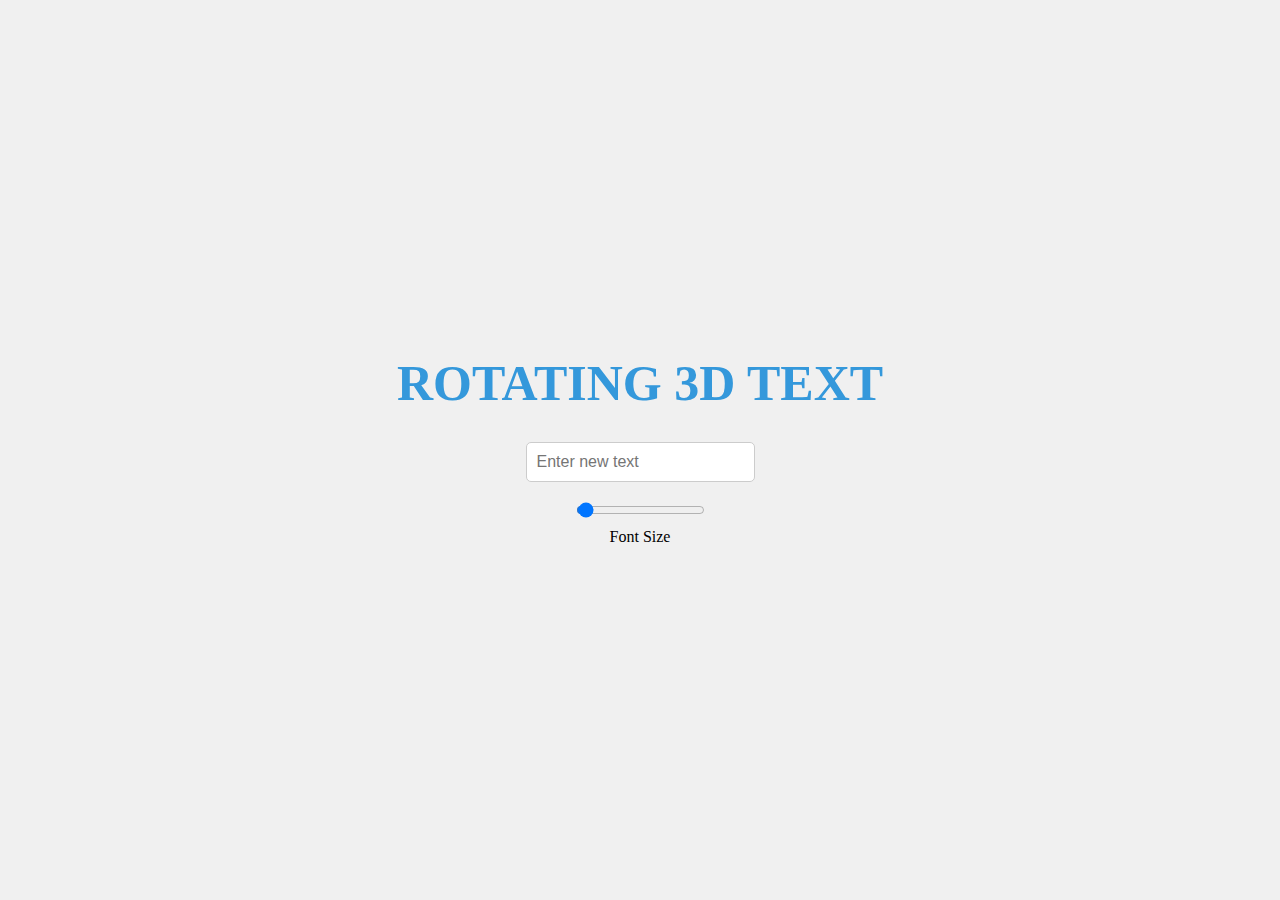
<file: 3Dtext/index.html>
<!DOCTYPE html>
<html lang="en">
<head>
  <meta charset="UTF-8">
  <meta name="viewport" content="width=device-width, initial-scale=1.0">
  <title>3D Rotating Text</title>
  <style>
    body {
      display: flex;
      justify-content: center;
      align-items: center;
      flex-direction: column;
      height: 100vh;
      margin: 0;
      background-color: #f0f0f0;
    }

    .rotating-text {
      font-size: 50px;
      font-weight: bold;
      color: #3498db;
      text-transform: uppercase;
      display: inline-block;
      perspective: 1000px;
      margin-bottom: 20px;
    }

    .text {
      display: inline-block;
      animation: rotate 5s infinite linear;
      transform-style: preserve-3d;
    }

    @keyframes rotate {
      0% {
        transform: rotateY(0deg);
      }
      100% {
        transform: rotateY(360deg);
      }
    }

    .controls {
      display: flex;
      flex-direction: column;
      align-items: center;
    }

    input[type="text"] {
      padding: 10px;
      font-size: 16px;
      margin: 10px 0;
      border: 1px solid #ccc;
      border-radius: 5px;
    }

    input[type="range"] {
      margin: 10px 0;
    }
  </style>
</head>
<body>
  <div class="rotating-text">
    <div class="text" id="text">Rotating 3D Text</div>
  </div>

  <div class="controls">
    <input type="text" id="inputText" placeholder="Enter new text" oninput="updateText()">
    <input type="range" id="sizeRange" min="30" max="1000" value="50" oninput="updateSize()">
    <label for="sizeRange">Font Size</label>
  </div>

  <script>
    function updateText() {
      const inputText = document.getElementById('inputText').value;
      const textElement = document.getElementById('text');
      textElement.textContent = inputText || 'Rotating 3D Text';
    }

    function updateSize() {
      const size = document.getElementById('sizeRange').value;
      const textElement = document.getElementById('text');
      textElement.style.fontSize = size + 'px';
    }
  </script>
</body>
</html>
</file>
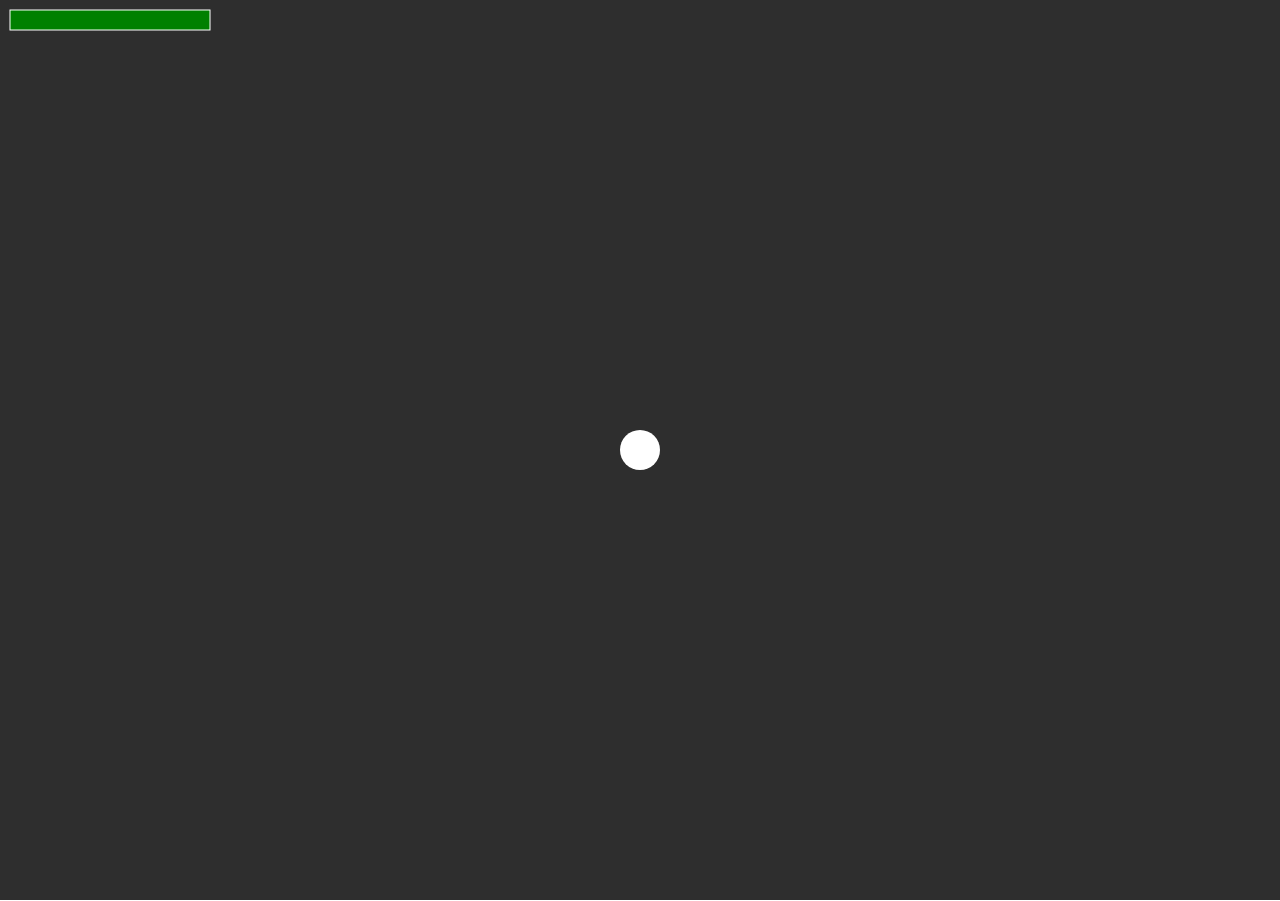
<file: game/index.html>
<!DOCTYPE html>
<html lang="en">
<head>
  <meta charset="UTF-8">
  <meta name="viewport" content="width=device-width, initial-scale=1.0">
  <title>2D FPS Game</title>
  <link rel="stylesheet" href="style.css">
</head>
<body>
  <canvas id="gameCanvas"></canvas>
  <script src="game.js"></script>
</body>
</html>
</file>
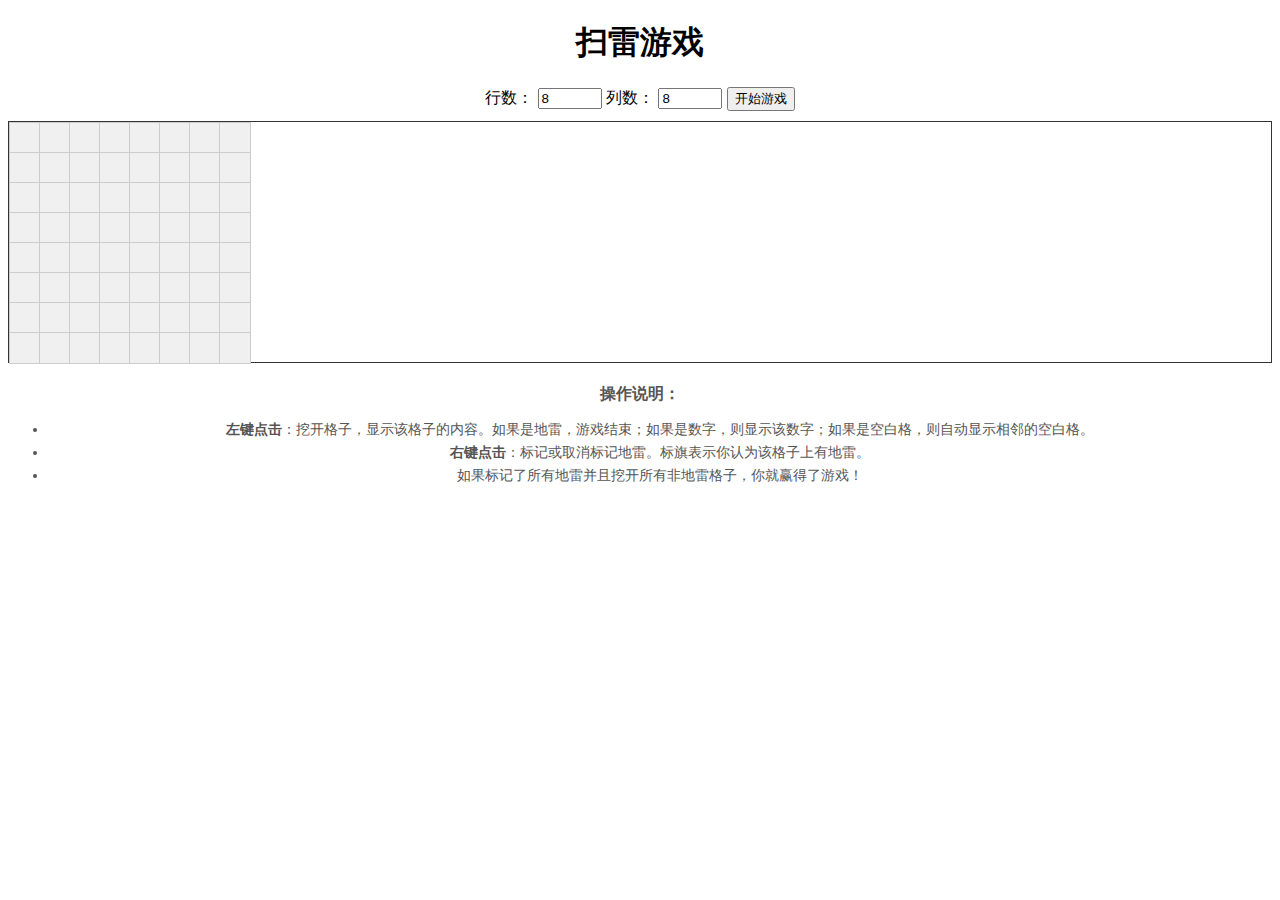
<file: sl/index.html>
<!DOCTYPE html>
<html lang="zh">
<head>
    <meta charset="UTF-8">
    <meta name="viewport" content="width=device-width, initial-scale=1.0">
    <title>扫雷游戏</title>
    <style>
        body {
            font-family: Arial, sans-serif;
            text-align: center;
            margin-top: 20px;
        }
        .grid {
            display: grid;
            margin: 10px auto;
            border: 1px solid #333;
            cursor: pointer;
        }
        .cell {
            width: 30px;
            height: 30px;
            border: 1px solid #ccc;
            display: inline-block;
            line-height: 30px;
            text-align: center;
            font-weight: bold;
            background-color: #f0f0f0;
        }
        .cell.revealed {
            background-color: #ddd;
        }
        .cell.mine {
            background-color: red;
        }
        .cell.flagged {
            background-color: yellow;
        }
        .control-panel {
            margin-bottom: 10px;
        }
        .instructions {
            margin-top: 20px;
            font-size: 14px;
            color: #555;
        }
        .instructions li {
            margin: 5px 0;
        }
    </style>
</head>
<body>

    <h1>扫雷游戏</h1>
    <div class="control-panel">
        <label for="rows">行数：</label>
        <input type="number" id="rows" value="8" min="1" max="200">
        <label for="cols">列数：</label>
        <input type="number" id="cols" value="8" min="1" max="200">
        <button onclick="startGame()">开始游戏</button>
    </div>

    <div id="gameGrid" class="grid"></div>

    <div class="instructions">
        <h3>操作说明：</h3>
        <ul>
            <li><strong>左键点击</strong>：挖开格子，显示该格子的内容。如果是地雷，游戏结束；如果是数字，则显示该数字；如果是空白格，则自动显示相邻的空白格。</li>
            <li><strong>右键点击</strong>：标记或取消标记地雷。标旗表示你认为该格子上有地雷。</li>
            <li>如果标记了所有地雷并且挖开所有非地雷格子，你就赢得了游戏！</li>
        </ul>
    </div>

    <script>
        let grid = [];
        let gameOver = false;
        let rows = 8;
        let cols = 8;
        let totalMines = 10;

        function startGame() {
            rows = parseInt(document.getElementById('rows').value);
            cols = parseInt(document.getElementById('cols').value);
            totalMines = Math.floor((rows * cols) / 6);
            gameOver = false;
            grid = [];
            const gameGrid = document.getElementById('gameGrid');
            gameGrid.innerHTML = '';
            gameGrid.style.gridTemplateColumns = `repeat(${cols}, 30px)`;
            gameGrid.style.gridTemplateRows = `repeat(${rows}, 30px)`;

            // 初始化格子
            for (let r = 0; r < rows; r++) {
                grid[r] = [];
                for (let c = 0; c < cols; c++) {
                    const cell = document.createElement('div');
                    cell.classList.add('cell');
                    cell.setAttribute('data-row', r);
                    cell.setAttribute('data-col', c);
                    cell.addEventListener('click', revealCell);  // 左键点击
                    cell.addEventListener('contextmenu', flagCell);  // 右键点击
                    gameGrid.appendChild(cell);
                    grid[r][c] = { revealed: false, flagged: false, mine: false, adjacentMines: 0 };
                }
            }

            // 随机放置地雷
            let minesPlaced = 0;
            while (minesPlaced < totalMines) {
                const row = Math.floor(Math.random() * rows);
                const col = Math.floor(Math.random() * cols);
                if (!grid[row][col].mine) {
                    grid[row][col].mine = true;
                    minesPlaced++;
                }
            }

            // 计算邻近地雷的数量
            for (let r = 0; r < rows; r++) {
                for (let c = 0; c < cols; c++) {
                    if (grid[r][c].mine) continue;
                    let adjacentMines = 0;
                    for (let i = -1; i <= 1; i++) {
                        for (let j = -1; j <= 1; j++) {
                            const nr = r + i;
                            const nc = c + j;
                            if (nr >= 0 && nr < rows && nc >= 0 && nc < cols && grid[nr][nc].mine) {
                                adjacentMines++;
                            }
                        }
                    }
                    grid[r][c].adjacentMines = adjacentMines;
                }
            }
        }

        function revealCell(event) {
            if (gameOver) return;

            const cell = event.target;
            const row = parseInt(cell.getAttribute('data-row'));
            const col = parseInt(cell.getAttribute('data-col'));

            if (grid[row][col].revealed || grid[row][col].flagged) return;

            grid[row][col].revealed = true;
            cell.classList.add('revealed');

            if (grid[row][col].mine) {
                cell.classList.add('mine');
                revealAllCells(); // 游戏结束时显示所有格子
                alert('游戏结束！你踩到地雷了。');
                gameOver = true;
                return;
            }

            if (grid[row][col].adjacentMines > 0) {
                cell.textContent = grid[row][col].adjacentMines;
            } else {
                // 递归显示相邻的空白格
                for (let i = -1; i <= 1; i++) {
                    for (let j = -1; j <= 1; j++) {
                        const nr = row + i;
                        const nc = col + j;
                        if (nr >= 0 && nr < rows && nc >= 0 && nc < cols) {
                            const adjacentCell = document.querySelector(`[data-row="${nr}"][data-col="${nc}"]`);
                            if (!grid[nr][nc].revealed) {
                                revealCell({ target: adjacentCell });
                            }
                        }
                    }
                }
            }

            // 检查是否赢得游戏
            if (checkWin()) {
                revealAllCells(); // 游戏结束时显示所有格子
                alert('恭喜！你赢了！');
                gameOver = true;
            }
        }

        function flagCell(event) {
            event.preventDefault(); // 阻止右键菜单
            if (gameOver) return;

            const cell = event.target;
            const row = parseInt(cell.getAttribute('data-row'));
            const col = parseInt(cell.getAttribute('data-col'));

            if (grid[row][col].revealed) return; // 如果已经揭示，就不能标旗

            grid[row][col].flagged = !grid[row][col].flagged; // 切换标旗状态
            if (grid[row][col].flagged) {
                cell.classList.add('flagged');
            } else {
                cell.classList.remove('flagged');
            }
        }

        function revealAllCells() {
            for (let r = 0; r < rows; r++) {
                for (let c = 0; c < cols; c++) {
                    const cell = document.querySelector(`[data-row="${r}"][data-col="${c}"]`);
                    if (!grid[r][c].revealed) {
                        grid[r][c].revealed = true;
                        cell.classList.add('revealed');
                        if (grid[r][c].mine) {
                            cell.classList.add('mine');
                        } else if (grid[r][c].adjacentMines > 0) {
                            cell.textContent = grid[r][c].adjacentMines;
                        }
                    }
                }
            }
        }

        function checkWin() {
            let revealedCount = 0;
            let flaggedCount = 0;
            let correctFlags = 0;

            for (let r = 0; r < rows; r++) {
                for (let c = 0; c < cols; c++) {
                    if (grid[r][c].revealed) revealedCount++;
                    if (grid[r][c].flagged) {
                        flaggedCount++;
                        if (grid[r][c].mine) correctFlags++;
                    }
                }
            }

            // 如果揭示的格子数 + 标记的地雷数等于格子的总数，且标记的地雷是正确的
            return revealedCount === (rows * cols - totalMines) && correctFlags === totalMines;
        }

        startGame(); // 初始化游戏
    </script>

</body>
</html>
</file>
<file: game/style.css>
body, html {
    margin: 0;
    padding: 0;
    height: 100%;
    display: flex;
    justify-content: center;
    align-items: center;
    background-color: #000;
  }
  
  canvas {
    border: 1px solid #fff;
    background-color: #2e2e2e;
  }
</file>
